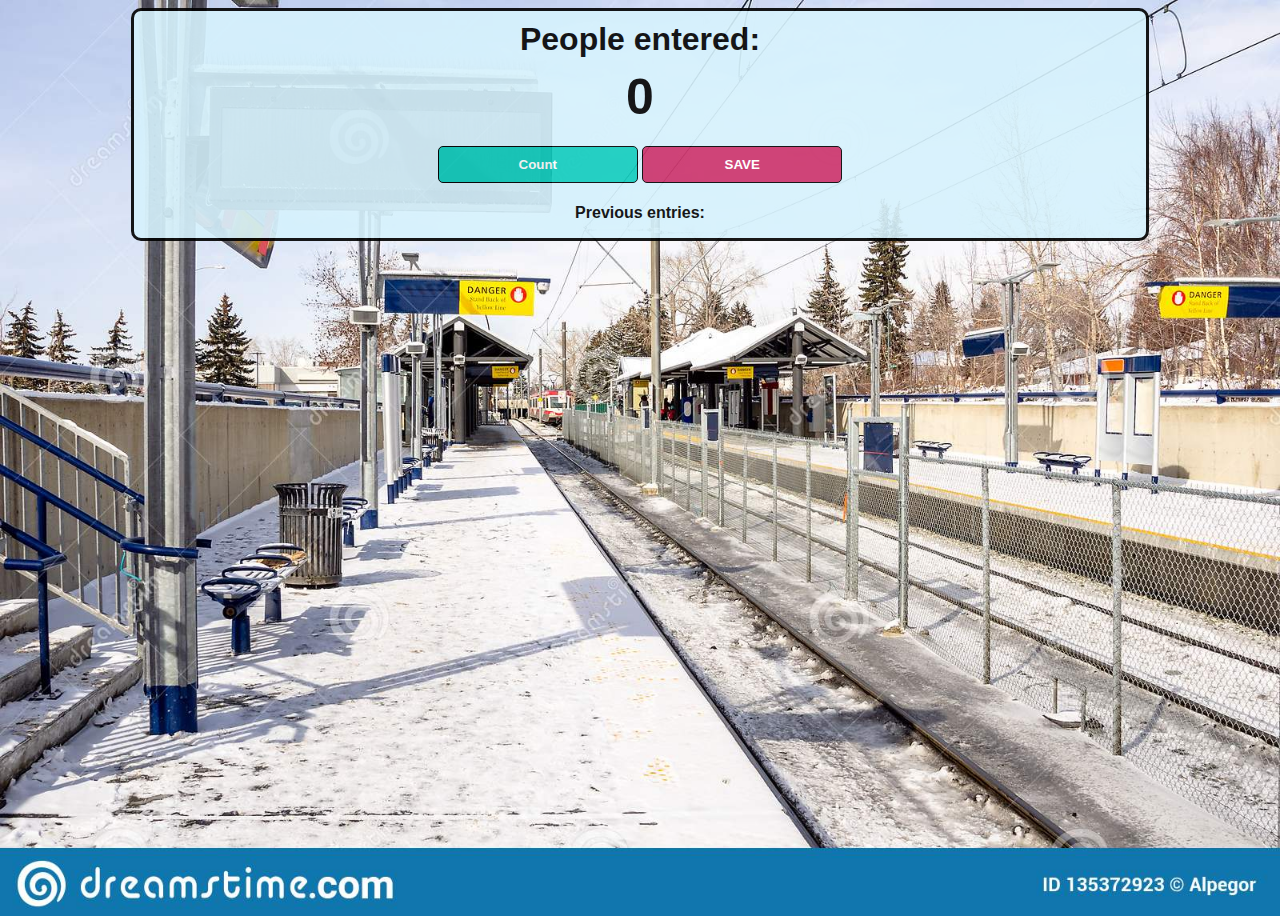
<file: JavaScript/Index.html>
<!DOCTYPE html>
<html lang="en">

<head>
    <meta charset="UTF-8">
    <meta http-equiv="X-UA-Compatible" content="IE=edge">
    <meta name="viewport" content="width=device-width, initial-scale=1.0">
    <title>Javascript</title>
    <link rel="stylesheet" href="index.css">
</head>

<body>

    <div class="container">

        <h1>People entered: </h1>
        <h2 id="count-el">0</h2>
        <button id="increment-btn" onclick="increment()">Count</button>
        <button id="save-btn" onclick="save()">SAVE</button>
        <!-- <button class="counter-btn" onclick="count()">Count</button> -->
        <p id="save-el">Previous entries:</p>
        <script src="index.js"></script>
    </div>


</body>

</html>
</file>
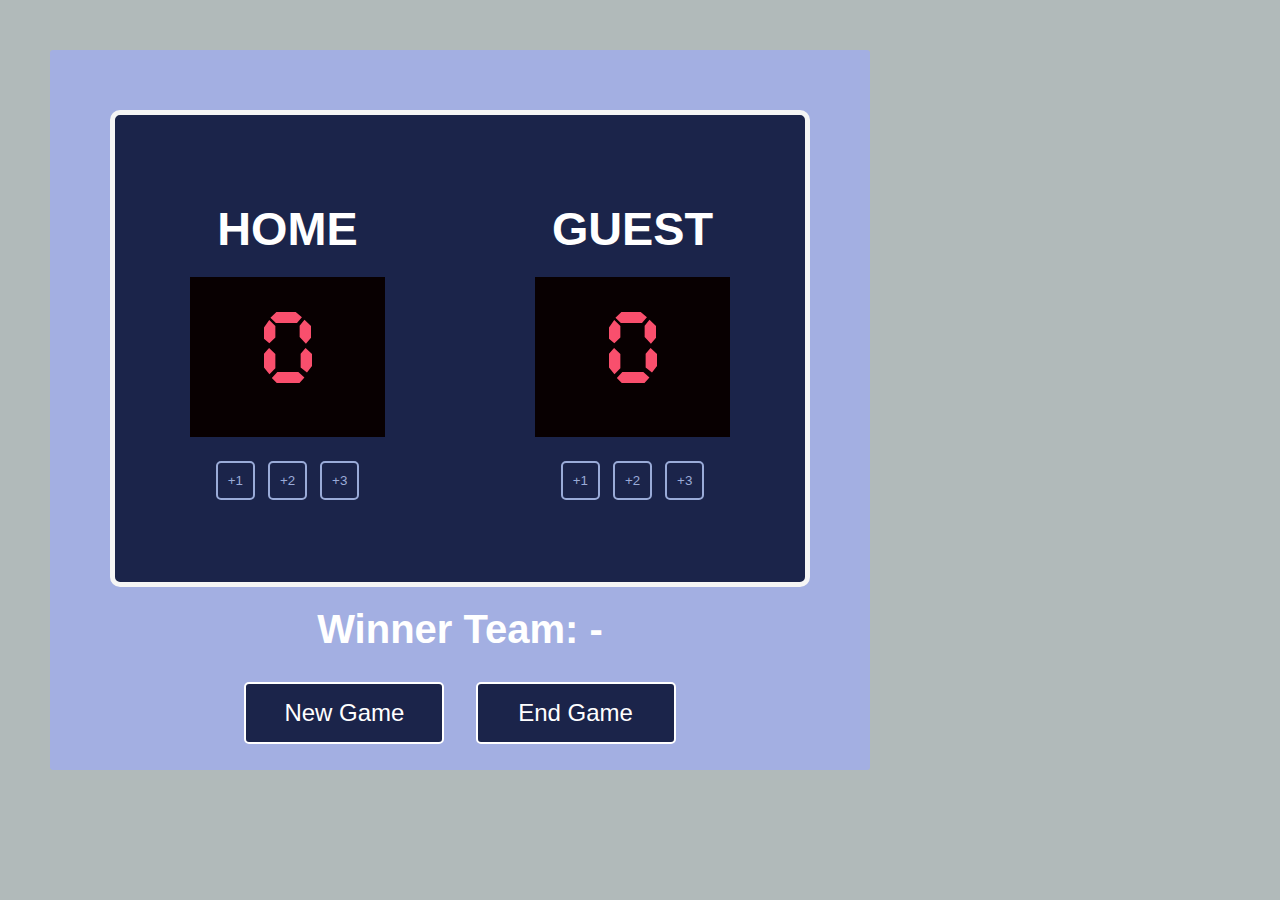
<file: JavaScript/Basketball_Scroeboard/index.html>
<!DOCTYPE html>
<html>

<head>

</head>

<link rel="stylesheet" href="index.css">

<body>
    <!-- div>div*2>h3.classname -->
    <div class="container">
        <div class="scoreBoard">

            <div class="teamContainer">
                <h3 class="'text">HOME</h3>
                <div class="one">

                    <p id="homePoints">0</p>
                </div>
                <div class="CounterContainer">
                    <button class="onePlus" onclick="plusOne()">+1</button>
                    <button class="twoPlus" onclick="plusTwo()">+2</button>
                    <button class="threePlus" onclick="plusThree()">+3</button>
                </div>
            </div>
            <div class="teamContainer">
                <h3>GUEST</h3>
                <div class="two">
                    <p id="guestPoints">0</p>
                </div>
                <div class="CounterContainer">
                    <button onclick="addOne()">+1</button>
                    <button onclick="addTwo()">+2</button>
                    <button onclick="addThree()">+3</button>
                </div>
            </div>


        </div>
        <p id="winnerTeam-text">Winner Team: -</p>

        <button class="newgame-btn" onclick="setNewGame()">New Game</button>
        <button class="endgame-btn" onclick="endGameScore()">End Game</button>
    </div>
    <script src="index.js"></script>
</body>

</html>
</file>
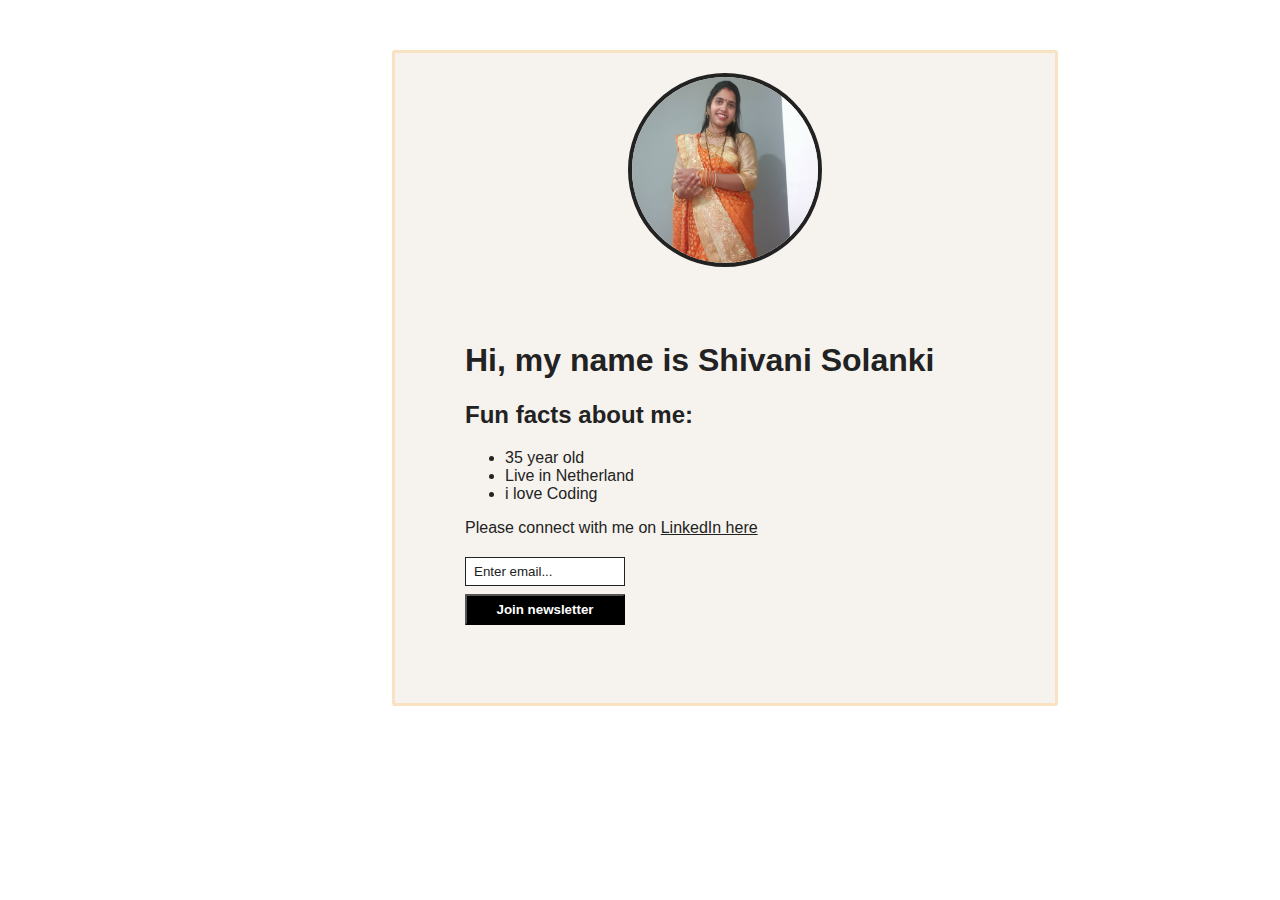
<file: HTML and CSS/personalScrimba.html>
<!DOCTYPE html>
<html>

<head>
    <link rel="stylesheet" href="personalScrimba.css">
</head>

<body>
    <div id="container">
        <img src="ShivaniSari.jpg">
        <div class="subContainer">

            <h1>Hi, my name is Shivani Solanki</h1>
            <h2>Fun facts about me:</h2>
            <ul>
                <li>35 year old</li>
                <li>Live in Netherland</li>
                <li>i love Coding</li>
            </ul>
            <p>Please connect with me on <a href="https://www.linkedin.com/in/shivani-solanki/">LinkedIn here</a></p>
            <input type="text" placeholder="Enter email...">
            <button>Join newsletter</button>
        </div>
    </div>
</body>

</html>
</file>
<file: JavaScript/index.css>
body {
  background: url("station.jpg");
  background-size: cover;
  font-family: "Open Sans", "Helvetica Neue", sans-serif;
  text-align: center;
  height: 100vh;
  /* opacity: 0.8; */

  /* font-weight: bold;
  background-position: center;
  background-repeat: no-repeat;
  position: relative; */
}
.container {
  background-color: rgb(214, 242, 253);
  max-width: 80%;
  margin: auto;
  border: 3px solid black;
  border-radius: 10px;
  opacity: 0.9;

  /* display: block;
  flex-direction: column;
  width: 50%;
  /* height: 0px; */
  /* margin-top: 200px;
  margin-left: 300px;
  padding-bottom: 5px;
  justify-content: center; */
}
h1 {
  margin-top: 10px;
  margin-bottom: 10px;
  /* color: black; */
}
h2 {
  font-size: 50px;
  margin-top: 0;
  margin-bottom: 20px;
}
button {
  border: 1px solid black;
  padding-top: 10px;
  padding-bottom: 10px;
  color: white;
  font-weight: bold;
  width: 200px;
  margin-bottom: 5px;
  border-radius: 5px;
}
#increment-btn {
  background: #11cdbe;
}
#save-btn {
  background: #c80d4ed7;
}
#save-el {
  font-weight: bold;
  /* background-color: rgb(238, 177, 177);
  margin: 15%;
  margin-top: 5%;

  padding-top: 5px;
  padding-bottom: 5px; */
}
</file>
<file: JavaScript/Basketball_Scroeboard/index.css>
@font-face {
  font-family: "myFont";
  src: url(CursedTimerUlil-Aznm.ttf);
}

body {
  margin: 0;
  font-family: Verdana;
  font-family: Verdana, Geneva, Tahoma, sans-serif;
  box-sizing: border-box;
  background-color: #b1baba;
  width: 1000px;
  height: 400px;
}
.container {
  color: white;
  font-size: 40px;
  font-weight: bold;
  text-align: center;
  background-color: #a3afe2;
  margin: 50px;
  /* margin-bottom: 30px; */
  width: 800px;
  height: 700px;
  padding: 10px;
  border-radius: 3px;
}
.scoreBoard {
  display: flex;
  align-items: center;
  border: 5px solid whitesmoke;
  border-radius: 10px;
  background-color: #1b244a;
  margin: 50px;
  margin-bottom: 1px;
}
.teamContainer {
  margin: 20px;
  padding: 20px;
  width: 50%;
  display: flex;
  flex-direction: column;
  align-items: center;
}

.text {
  text-transform: uppercase;
}
h3 {
  margin-bottom: 20px;
}
.one,
.two {
  margin-left: 10px;
  background-color: #080001;
  margin: 1px;
  padding: 20px;
  margin-bottom: 20px;
  width: 155px;
  height: 120px;
  font-family: myFont;
  text-align: center;
  color: #f94f6d;
  font-weight: 400;
  font-style: normal;
}
#homePoints {
  /* padding-top: 0px; */
  margin-top: 10px;
  font-size: 90px;
}
#guestPoints {
  margin-top: 10px;
  font-size: 90px;
}
.CounterContainer {
  width: 155px;
  font-size: 18px;
  line-height: 28px;
  margin-top: 0px;
  margin-bottom: 40px;
  height: 45px;
  left: 82px;
  top: 271px;
}
button {
  color: #9aabd8;
  border: 2px solid #9aabd8;
  background-color: transparent;
  border-radius: 5px;
  padding: 10px;
  margin: 4px;
  cursor: pointer;
}
button:hover {
  background-color: #1f3bb7;
}
.newgame-btn,
.endgame-btn {
  background-color: #1b244a;
  border: 2px solid white;
  width: 200px;
  padding: 15px;
  margin: 10px;
  font-size: 24px;
  color: white;
  /* position: fixed; */
}
#winnerTeam-text {
  /* width: 200px; */
  margin: 10px;
  /* margin-top: 2px; */
  padding: 10px;
}
</file>
<file: HTML and CSS/personalScrimba.css>
body {
  margin: 0;
  padding: 20px;
  font-family: "Orbitron", sans-serif;
  color: #222222;
}
@media only screen and (min-device-width: 600px) {
  #container {
    width: 50%;
    margin: 30px 30%;
    padding: 20px;
    background: rgb(246, 243, 238);
    text-align: center;
    border-radius: 3px;
    border: 3px solid rgb(249, 226, 193);
  }
  img {
    width: 30%;
    border-radius: calc((100px) * 2);
    border: 4px solid #222222;
  }
  .subContainer {
    text-align: left;
    margin: 30px;
    padding: 20px;
  }
  li {
    text-decoration: none;
  }
  a {
    color: #222222;
  }
  input {
    display: block;
    margin: 20px 0 0;
    width: 160px;
    box-sizing: border-box;
    padding: 6px 8px;
    border-width: 1px;
    border-style: solid;
    border-color: #222222;
  }
  ::placeholder {
    color: #222222;
  }
  button {
    border-radius: 1px;
    padding: 6px 10px;
    font-weight: bold;
    box-sizing: border-box;
    display: block;
    margin: 8px 0;
    cursor: pointer;
    width: 160px;
    background-color: black;
    color: white;
  }
}
</file>
